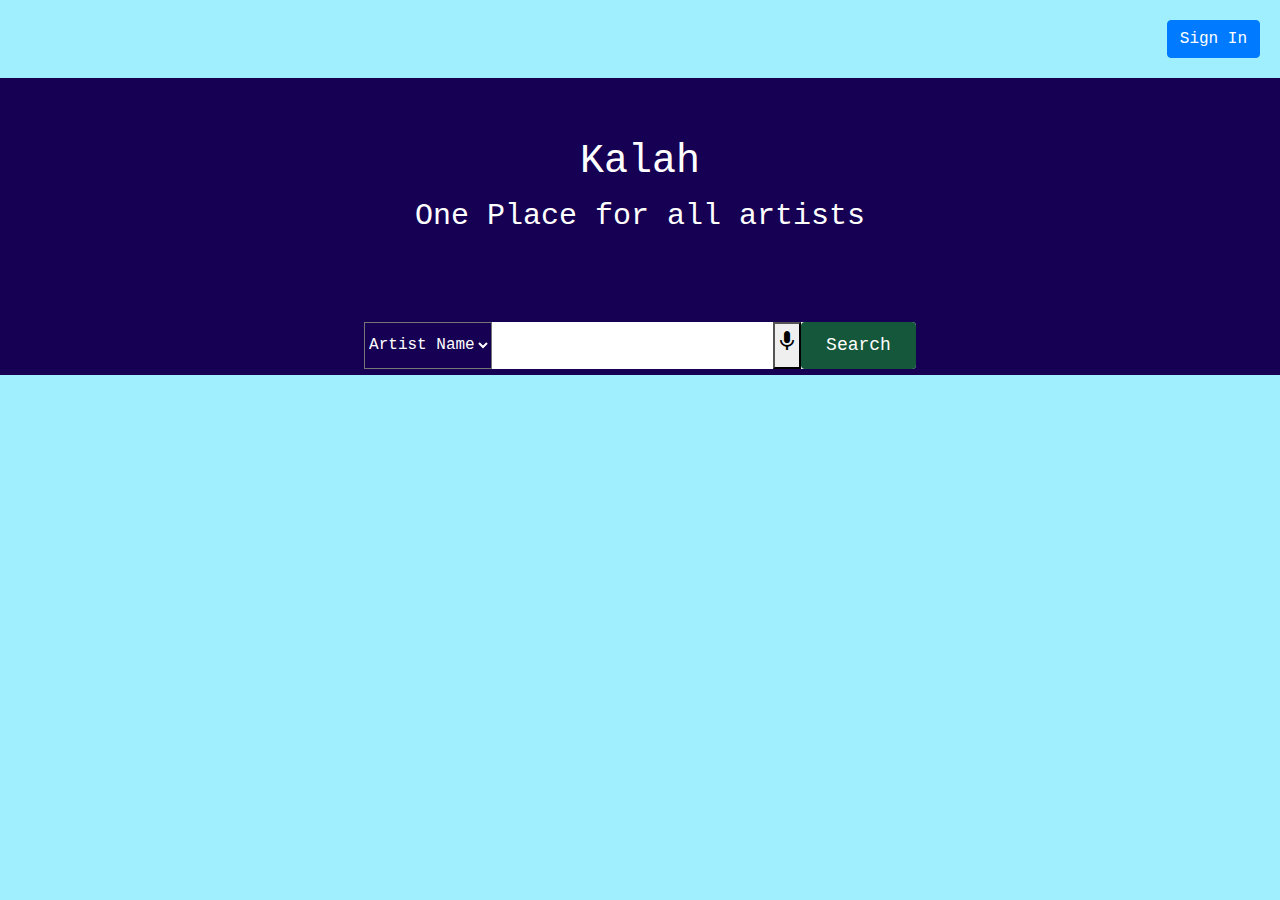
<file: artist-prediction/website/index.html>
<!DOCTYPE html>
<html>
    <head>
        <link rel="stylesheet" href="index.css">
        <link rel="stylesheet" href="https://cdn.jsdelivr.net/npm/bootstrap@4.3.1/dist/css/bootstrap.min.css" integrity="sha384-ggOyR0iXCbMQv3Xipma34MD+dH/1fQ784/j6cY/iJTQUOhcWr7x9JvoRxT2MZw1T" crossorigin="anonymous">
        <link href="https://fonts.googleapis.com/icon?family=Material+Icons" rel="stylesheet">
        <script src="https://ajax.googleapis.com/ajax/libs/jquery/3.2.1/jquery.min.js"></script>
        <script src="https://code.jquery.com/jquery-3.4.1.slim.min.js" integrity="sha384-J6qa4849blE2+poT4WnyKhv5vZF5SrPo0iEjwBvKU7imGFAV0wwj1yYfoRSJoZ+n" crossorigin="anonymous"></script>
        <script src="https://cdn.jsdelivr.net/npm/popper.js@1.16.0/dist/umd/popper.min.js" integrity="sha384-Q6E9RHvbIyZFJoft+2mJbHaEWldlvI9IOYy5n3zV9zzTtmI3UksdQRVvoxMfooAo" crossorigin="anonymous"></script>
        <script src="https://cdn.jsdelivr.net/npm/bootstrap@4.4.1/dist/js/bootstrap.min.js" integrity="sha384-wfSDF2E50Y2D1uUdj0O3uMBJnjuUD4Ih7YwaYd1iqfktj0Uod8GCExl3Og8ifwB6" crossorigin="anonymous"></script>
        <script type="text/javascript" src="apiGateway-js-sdk/lib/axios/dist/axios.standalone.js"></script>
        <script type="text/javascript" src="apiGateway-js-sdk/lib/CryptoJS/rollups/hmac-sha256.js"></script>
        <script type="text/javascript" src="apiGateway-js-sdk/lib/CryptoJS/rollups/sha256.js"></script>
        <script type="text/javascript" src="apiGateway-js-sdk/lib/CryptoJS/components/hmac.js"></script>
        <script type="text/javascript" src="apiGateway-js-sdk/lib/CryptoJS/components/enc-base64.js"></script>
        <script src="https://sdk.amazonaws.com/js/aws-sdk-2.879.0.min.js"></script>
        <script type="text/javascript" src="apiGateway-js-sdk/lib/url-template/url-template.js"></script>
        <script type="text/javascript" src="apiGateway-js-sdk/lib/apiGatewayCore/sigV4Client.js"></script>
        <script type="text/javascript" src="apiGateway-js-sdk/lib/apiGatewayCore/apiGatewayClient.js"></script>
        <script type="text/javascript" src="apiGateway-js-sdk/lib/apiGatewayCore/simpleHttpClient.js"></script>
        <script type="text/javascript" src="apiGateway-js-sdk/lib/apiGatewayCore/utils.js"></script>
        <script type="text/javascript" src="apiGateway-js-sdk/apigClient.js"></script>
        <script type="text/javascript" src="index.js"></script>
    </head>
    <div class="checkArtist text-right">
        <a id="submitBtn" href="https://art-web-app.auth.us-east-1.amazoncognito.com/login?client_id=1gt3svem2lj7fo7oeec3grr8rs&response_type=code&scope=email+openid&redirect_uri=https://searchartbyartist.s3.amazonaws.com/authenticated_index.html" class="btn btn-primary">
            Sign In
        </a>
    </div>
    <center>
        <div class="header">
            <h1>Kalah</h1>
            <p>One Place for all artists</p>
        </div>
    </center>
    <body class="body">
        <div class="container-fluid">
            <div class="search-bar">
                <div class="dropdown">
                    <select class="selectpicker" id="dropdownMenuButton">
                        <option data-content="Artist Name">
                            Artist Name
                        </option>
                        <option data-content="Description">
                            Description
                        </option>
                    </select>
                </div>
                <form action="", method="get", target="">
                    <input id="search_query"  type="text" autocomplete="off" autofocus>
                </form>
                <button type="button">
                    <i class="large material-icons" id="mic_search" onclick="voiceSearch()">mic</i>
                </button>
                <div>
                    <input class="btn btn-primary" id="searchPhotos" name="searchPhotos" type="submit" value="Search" onclick="textSearch()">
                </div>  
            </div>
        </div>
        <div id="photos_search_results">
            <div class="row" id="photo_search"></div>
        </div>
    </body>
</html>
</file>
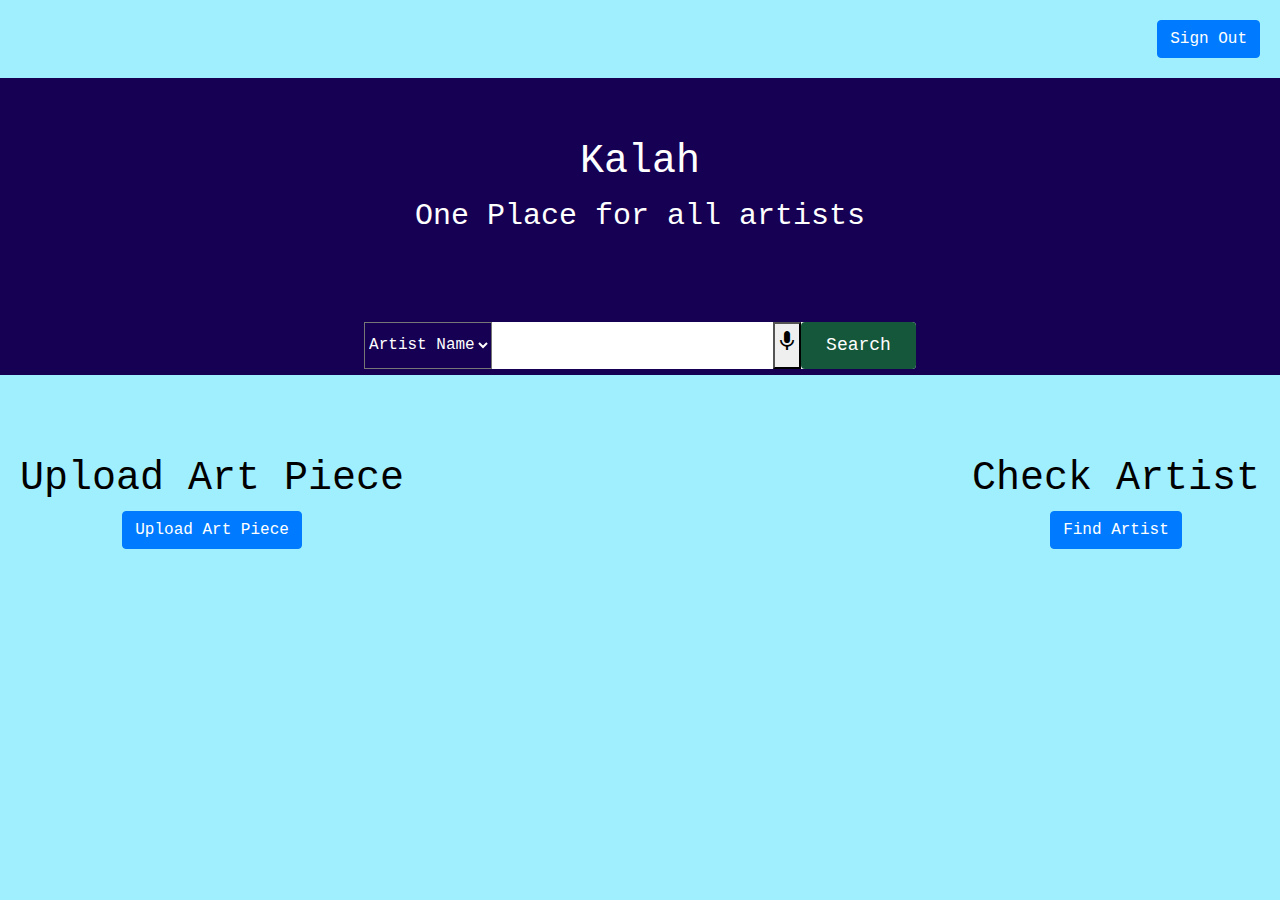
<file: artist-prediction/website/authenticated_index.html>
<!DOCTYPE html>
<html>
    <head>
        <link rel="stylesheet" href="index.css">
        <link rel="stylesheet" href="https://cdn.jsdelivr.net/npm/bootstrap@4.3.1/dist/css/bootstrap.min.css" integrity="sha384-ggOyR0iXCbMQv3Xipma34MD+dH/1fQ784/j6cY/iJTQUOhcWr7x9JvoRxT2MZw1T" crossorigin="anonymous">
        <link href="https://fonts.googleapis.com/icon?family=Material+Icons" rel="stylesheet">
        <script src="https://ajax.googleapis.com/ajax/libs/jquery/3.2.1/jquery.min.js"></script>
        <script src="https://code.jquery.com/jquery-3.4.1.slim.min.js" integrity="sha384-J6qa4849blE2+poT4WnyKhv5vZF5SrPo0iEjwBvKU7imGFAV0wwj1yYfoRSJoZ+n" crossorigin="anonymous"></script>
        <script src="https://cdn.jsdelivr.net/npm/popper.js@1.16.0/dist/umd/popper.min.js" integrity="sha384-Q6E9RHvbIyZFJoft+2mJbHaEWldlvI9IOYy5n3zV9zzTtmI3UksdQRVvoxMfooAo" crossorigin="anonymous"></script>
        <script src="https://cdn.jsdelivr.net/npm/bootstrap@4.4.1/dist/js/bootstrap.min.js" integrity="sha384-wfSDF2E50Y2D1uUdj0O3uMBJnjuUD4Ih7YwaYd1iqfktj0Uod8GCExl3Og8ifwB6" crossorigin="anonymous"></script>
        <script type="text/javascript" src="apiGateway-js-sdk/lib/axios/dist/axios.standalone.js"></script>
        <script type="text/javascript" src="apiGateway-js-sdk/lib/CryptoJS/rollups/hmac-sha256.js"></script>
        <script type="text/javascript" src="apiGateway-js-sdk/lib/CryptoJS/rollups/sha256.js"></script>
        <script type="text/javascript" src="apiGateway-js-sdk/lib/CryptoJS/components/hmac.js"></script>
        <script type="text/javascript" src="apiGateway-js-sdk/lib/CryptoJS/components/enc-base64.js"></script>
        <script src="https://sdk.amazonaws.com/js/aws-sdk-2.879.0.min.js"></script>
        <script type="text/javascript" src="apiGateway-js-sdk/lib/url-template/url-template.js"></script>
        <script type="text/javascript" src="apiGateway-js-sdk/lib/apiGatewayCore/sigV4Client.js"></script>
        <script type="text/javascript" src="apiGateway-js-sdk/lib/apiGatewayCore/apiGatewayClient.js"></script>
        <script type="text/javascript" src="apiGateway-js-sdk/lib/apiGatewayCore/simpleHttpClient.js"></script>
        <script type="text/javascript" src="apiGateway-js-sdk/lib/apiGatewayCore/utils.js"></script>
        <script type="text/javascript" src="apiGateway-js-sdk/apigClient.js"></script>
        <script type="text/javascript" src="index.js"></script>
    </head>
    <div class="checkArtist text-right">
        <a href="https://art-web-app.auth.us-east-1.amazoncognito.com/logout?client_id=1gt3svem2lj7fo7oeec3grr8rs&logout_uri=https://searchartbyartist.s3.amazonaws.com/index.html" class="btn btn-primary">
            Sign Out
        </a>
    </div>
    <center>
        <div class="header">
            <h1>Kalah</h1>
            <p>One Place for all artists</p>
        </div>
    </center>
    <body class="body">
        <div class="container-fluid">
            <div class="search-bar">
                <div class="dropdown">
                    <select class="selectpicker" id="dropdownMenuButton">
                        <option data-content="Artist Name">
                            Artist Name
                        </option>
                        <option data-content="Description">
                            Description
                        </option>
                    </select>
                </div>
                <form action="", method="get", target="">
                    <input id="search_query"  type="text" autocomplete="off" autofocus>
                </form>
                <button type="button">
                    <i class="large material-icons" id="mic_search" onclick="voiceSearch()">mic</i>
                </button>
                <div>
                    <input class="btn btn-primary" id="searchPhotos" name="searchPhotos" type="submit" value="Search" onclick="textSearch()">
                </div>  
            </div>
        </div>
        <div id="photos_search_results">
            <div class="row" id="photo_search"></div>
        </div>
        <div class="uploadArtPiece" style="float: left;">
            <h1>Upload Art Piece</h1>
            <a href="/uploadArt.html" class="btn btn-primary">Upload Art Piece</a>
        </div>
        <div class="checkArtist" style="float: right;">
            <h1>Check Artist</h1>
            <a href="/findArtByImage.html" class="btn btn-primary">Find Artist</a>
        </div>
    </body>
</html>
</file>
<file: artist-prediction/website/index.css>
* {
    margin: 0px;
    padding: 0;
    box-sizing: border-box;
}

.photos_title {
    font-weight: bold;
    font-size: 25px;
}
.header{
    padding: 60px;
    text-align: center;
    background: #160053;
    color: white;
    font-size: 30px;
}

.body {
    font-family: 'Courier New', Courier, monospace;
    color: black;
    background-color: rgb(160, 239, 255);
}

.row{
    margin: 30px;
}

.pformclass{
    margin-top: 10px !important;
    margin-right: 20px !important;
}

.formclass{
    margin-top: 30px;
}

.container-fluid {
    padding: 30px 50px;
    width: 100%;
    height: 30px;
    display: flex;
    align-items: center;
    justify-content: center;
    background: #160053;
}

.search-bar {
    background: #fff;
    /* width: 90%; */
    max-width: 800px;
    display: flex;
    /* padding: 2px; */
    border-radius: 4px;
}

.search-bar input {
    padding: 10px 25px;
    width: 100%;
    border: none;
    outline: none;
    font-size: 18px;
}

#dropdownMenuButton {
    height: 47px;
    background-color: #160053;
    color: #fff;
}

#signinBtn {
    background-color: #15573b;
}

#searchPhotos {
    background-color: #15573b;
}

#select {
    background: #160053;
    display: flex;
    align-items: center;
    justify-content: space-between;
    color: #fff;
    width: 300px;
    padding: 25px 20px;
    cursor: pointer;
    position: relative;
    border-radius: 4px;
    max-height: 0;
    overflow: hidden;
    transition: max-height 0.5s;

}

#select ul {
    position: absolute;
    top: 120%;
    left: 0;
    list-style: none;
    background: #fff;
    color: #555;
    width: 100%;
    border-radius: 4px;
}

#select ul li {
    padding: 10px 20px;
    cursor: pointer;
}

#select ul.show {
    max-height: 300px;
}

.search_photos {
    width: 575px;
    margin: 0 auto;
    position: relative;
    border-radius: 30px;

}

#search_photos {
    width: 75%;
    margin: 10px;
    position: relative;
}

#search_photos input {
    width: 100%;
    font-size: 1.5rem;
    padding: 10px 15px;
    border: 2px solid #ccc;
    border-radius: 2px;
}

#search_photos button {
    position: absolute;
    top: 0;
    right: 0;
    bottom: 0;
    background-color: transparent;
    outline: none;
    border: none;
    width: 3rem;
    text-align: center;
    font-size: 1.75rem;
    cursor: pointer;
    color: #333;
}

.search_info {
    margin-top: 0.5rem;
    text-align: center;
    font-size: 0.75rem;
}

#field {
    width: 100%;   
}

.uploadArtPiece {
    padding: 20px;
    position: relative;
    text-align: center;
}

.checkArtist {
    padding: 20px;
    position: relative;
    text-align: center;
}



@media (max-width: 1200px) {
    #search_photos {
        width: 50%;
    }
}

@media (max-width: 768px) {
    .container-fluid {
        padding: 30px 35px;
    }

    #search_photos {
        width: 100%;
    }

    .info {
        font-size: 0.5rem;
    }
}
</file>
